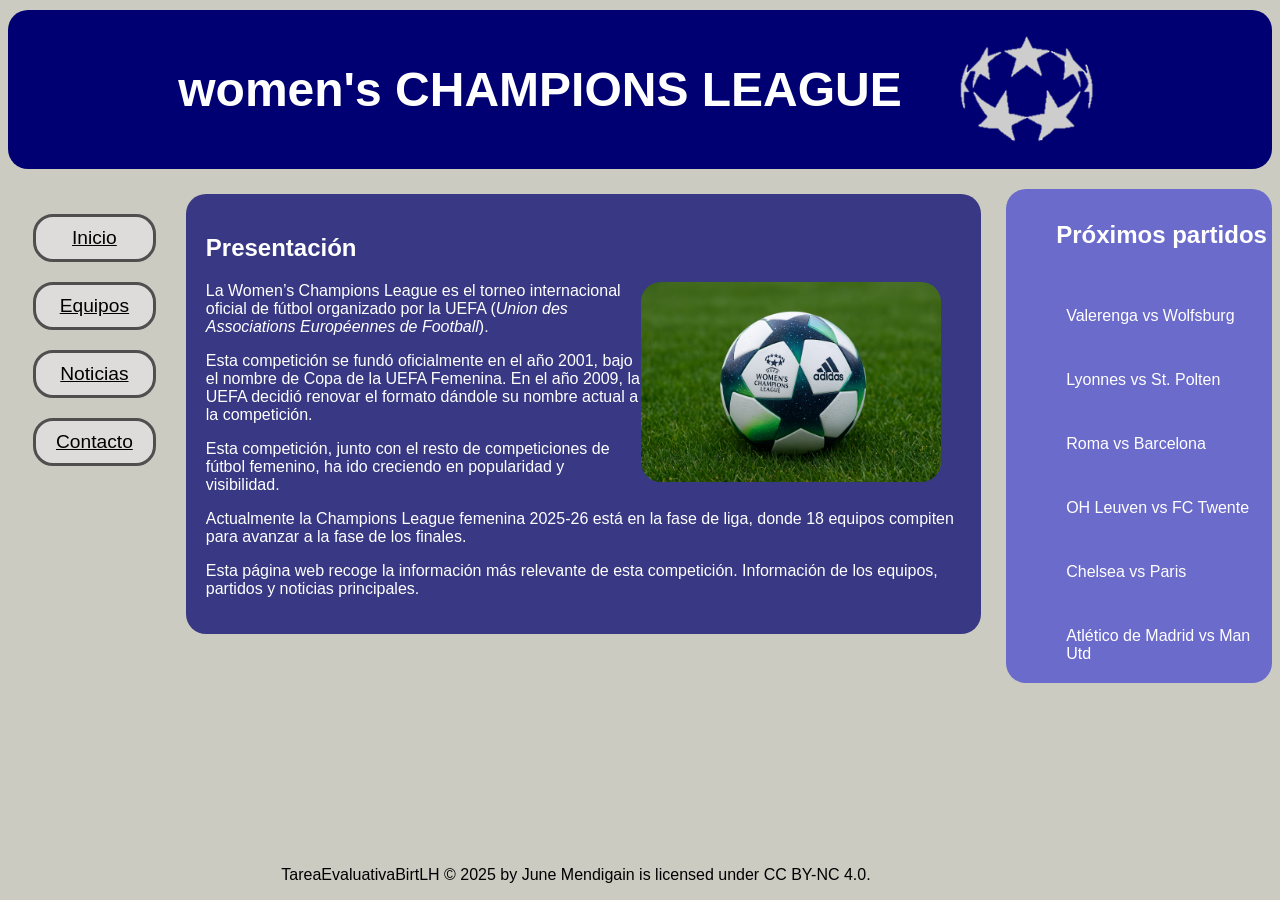
<file: index.html>
<!--
    Módulo: Desarrollo de Aplicaciones Multiplataforma (DAM)
    Unidad Didáctica: UD02 Desarrollo web con HTML5 y CSS3
    Tarea: Tarea evaluativa 2. Sitio web
    Autor: June Mendigain Sukuntza
    Fecha: 18/10/2025
    Enlace a reflexión: https://drive.google.com/file/d/1oFeCF9HMycflmSHaGI3Tbd03LkwJG669/view?usp=sharing
-->

<!DOCTYPE html>
<html lang="es">
    <head>
        <meta charset="utf-8">
        <title>Inicio</title>
        <link rel="stylesheet" href="css\estilos.css"> <!--Link hoja de estilo común-->
        <link rel="stylesheet" href="css\index.css"> <!--Link hoja de estilo específico-->
    </head>

    <body>
        <header>
            <h1>women's CHAMPIONS LEAGUE</h1>
            <img src="img\logo.png" alt="imagen">
        </header>
        
        <main>
            <nav> <!--Pestañas de navegación-->
                <dt>
                    <dl><a href="index.html">Inicio</a></dl>
                    <dl><a href="equipos.html">Equipos</a></dl>
                    <dl><a href="noticias.html">Noticias</a></dl>
                    <dl><a href="contacto.html">Contacto</a></dl>
                </dt>
            </nav>

            <section id="presentacion"> <!--Presentación sitio web-->
                <h2>Presentación</h2>
                <img class="imagen-float " src="img\balon.png" alt="imagen float">
                <p>La Women’s Champions League es el torneo internacional oficial de fútbol organizado por la UEFA (<i>Union des Associations Européennes de Football</i>).</p>
                <p>Esta competición se fundó oficialmente en el año 2001, bajo el nombre de Copa de la UEFA Femenina. En el año 2009, la UEFA decidió renovar el formato dándole su nombre actual a la competición.</p>
                <p>Esta competición, junto con el resto de competiciones de fútbol femenino, ha ido creciendo en popularidad y visibilidad.</p>
                <p>Actualmente la Champions League femenina 2025-26 está en la fase de liga, donde 18 equipos compiten para avanzar a la fase de los finales.</p>
                <p>Esta página web recoge la información más relevante de esta competición. Información de los equipos, partidos y noticias principales.</p>
            </section>

            <aside id="aside-noForm"> <!--Próximos partidos-->
                <h4>Próximos partidos</h4>
                <p>Valerenga vs Wolfsburg</p>
                <p>Lyonnes vs St. Polten</p>
                <p>Roma vs Barcelona</p>
                <p>OH Leuven vs FC Twente</p>
                <p>Chelsea vs Paris</p>
                <p>Atlético de Madrid vs Man Utd</p>
            </aside>
        </main>

        <footer>
            <p>TareaEvaluativaBirtLH  © 2025 by June Mendigain is licensed under CC BY-NC 4.0.</p>
        </footer>
    </body>

</html>
</file>
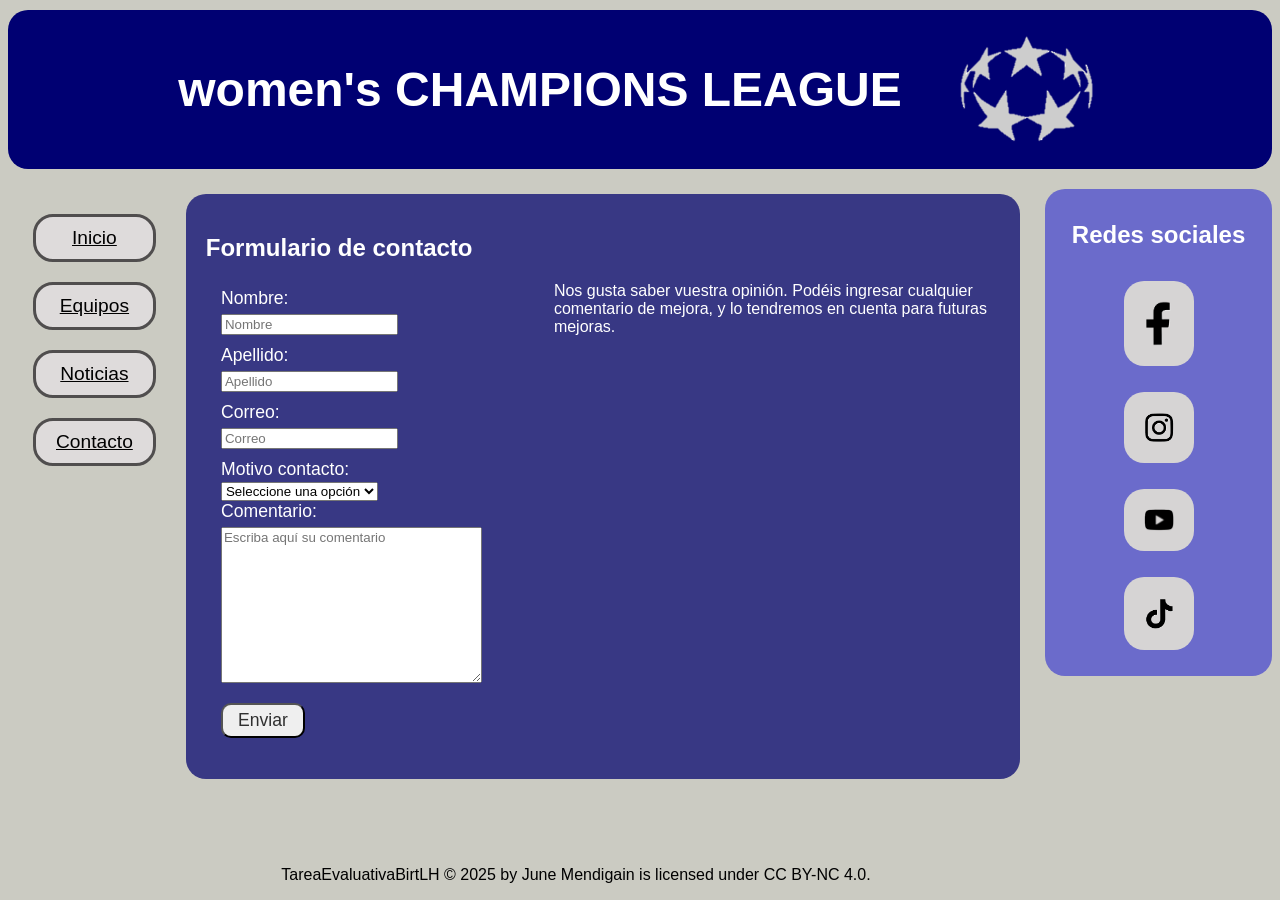
<file: contacto.html>
<!--
    Módulo: Desarrollo de Aplicaciones Multiplataforma (DAM)
    Unidad Didáctica: UD02 Desarrollo web con HTML5 y CSS3
    Tarea: Tarea evaluativa 2. Sitio web
    Autor: June Mendigain Sukuntza
    Fecha: 18/10/2025
    Enlace a reflexión: https://drive.google.com/file/d/1oFeCF9HMycflmSHaGI3Tbd03LkwJG669/view?usp=sharing
-->

<!DOCTYPE html>
<html lang="es">
    <head>
        <meta charset="utf-8">
        <title>Contacto</title>
        <link rel="stylesheet" href="css\estilos.css"> <!--Link hoja de estilo común-->
        <link rel="stylesheet" href="css\contacto.css"> <!--Link hoja de estilo específico-->
    </head>

    <body>
        <header>
            <h1>women's CHAMPIONS LEAGUE</h1>
            <img src="img\logo.png" alt="imagen">
        </header>
        
        <main>
            <nav> <!--Pestañas de navegación-->
                <dt>
                    <dl><a href="index.html">Inicio</a></dl>
                    <dl><a href="equipos.html">Equipos</a></dl>
                    <dl><a href="noticias.html">Noticias</a></dl>
                    <dl><a href="contacto.html">Contacto</a></dl>
                </dt>
            </nav>

            <section id="presentacion">
                <h2>Formulario de contacto</h2>
                <form action="mailto:junemendigain@gmail.com" method="post" enctype="text/plain">
                    <fieldset>
                        <label for="fnamenom2">Nombre:</label><br>
                        <input type="text" id="fnamenom2" name="nombre" placeholder="Nombre" required><br>
                        <label for="fnameapel2">Apellido:</label><br>
                        <input type="text" id="fnameapel2" name="apellido" placeholder="Apellido" required><br>
                        <label for="fnamecor2">Correo:</label><br>
                        <input type="text" id="fnamecor2" name="correo" placeholder="Correo" required><br>
                        <label for="fnamesel2">Motivo contacto:</label><br>
                        <select name="motivo" required>
                            <option value="" disabled selected>Seleccione una opción</option>
                            <option value="sugerencia">Sugerencia</option>
                            <option value="consulta">Consulta</option>
                            <option value="queja">Queja</option>
                            <option value="otro">Otro</option>
                        </select><br>
                        <label for="fnamecom2">Comentario:</label><br>
                        <textarea name="mensaje" rows="10" cols="30" placeholder="Escriba aquí su comentario" required></textarea><br>
                        <input id="boton-envio" type="submit" value="Enviar">
                    </fieldset>
                </form>
                <p>Nos gusta saber vuestra opinión. Podéis ingresar cualquier comentario de mejora, y lo tendremos en cuenta para futuras mejoras.</p>
            </section>

            <aside id="asideForm"> <!--Enlace a redes sociales-->
                <h4>Redes sociales</h4>
                <a href="https://www.facebook.com/?locale=es_ES" target="_blank"><img class="img" src="img\facebook.png" class="img" alt="imagen aside"></a>
                <a href="https://www.instagram.com/" target="_blank"><img class="img" src="img\instagram.png" class="img" alt="imagen aside"></a>
                <a href="https://www.youtube.com/" target="_blank"><img class="img" src="img\youtube.png" class="img" alt="imagen aside"></a>
                <a href="https://www.tiktok.com/es-419/" target="_blank"><img class="img" src="img\tiktok.png" class="img" alt="imagen aside"></a>
            </aside>
        </main>
        <footer>
            <p>TareaEvaluativaBirtLH  © 2025 by June Mendigain is licensed under CC BY-NC 4.0.</p>
        </footer>
    </body>

</html>
</file>
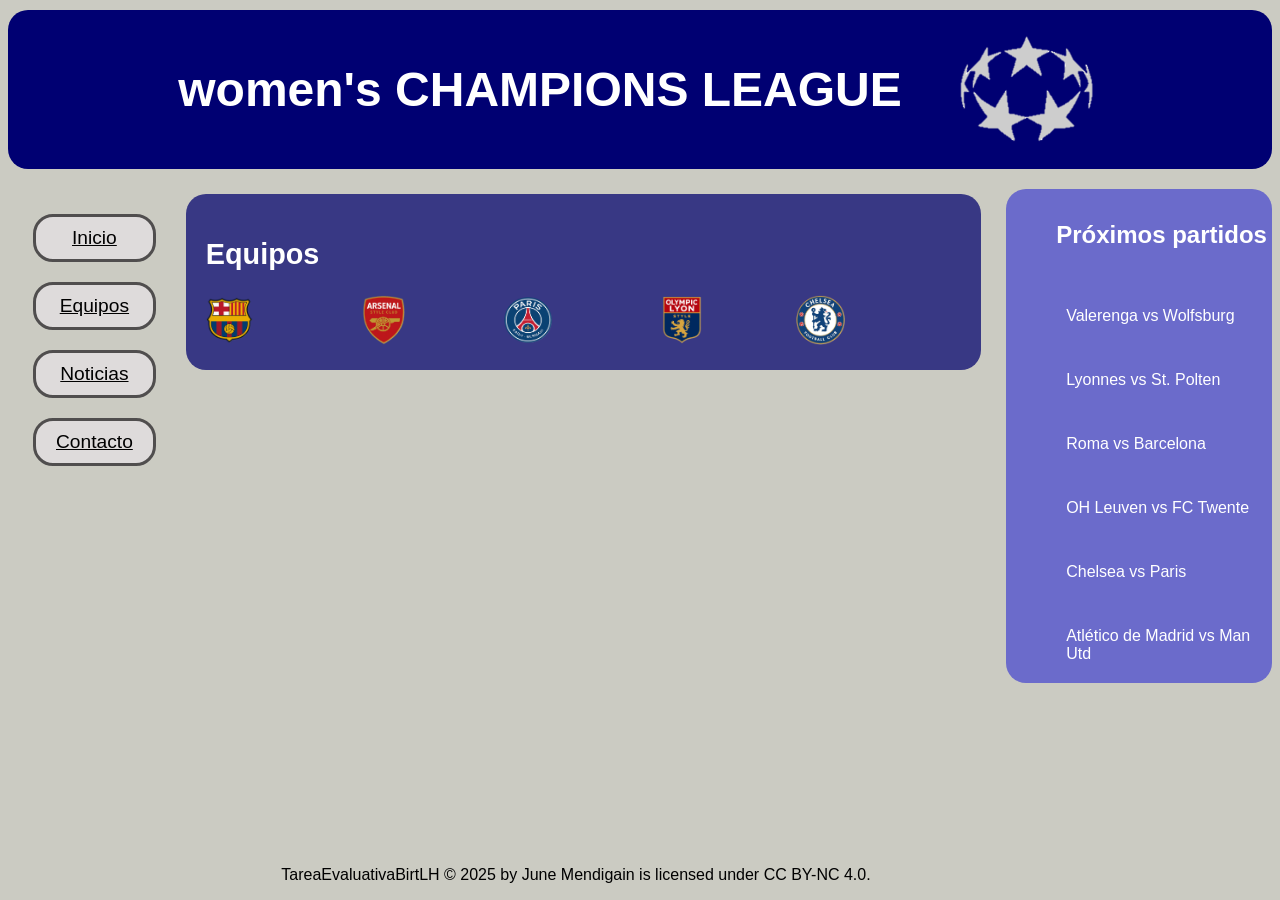
<file: equipos.html>
<!--
    Módulo: Desarrollo de Aplicaciones Multiplataforma (DAM)
    Unidad Didáctica: UD02 Desarrollo web con HTML5 y CSS3
    Tarea: Tarea evaluativa 2. Sitio web
    Autor: June Mendigain Sukuntza
    Fecha: 18/10/2025
    Enlace a reflexión: https://drive.google.com/file/d/1oFeCF9HMycflmSHaGI3Tbd03LkwJG669/view?usp=sharing
-->

<!DOCTYPE html>
<html lang="es">
    <head>
        <meta charset="utf-8">
        <title>Equipos</title>
        <link rel="stylesheet" href="css\estilos.css"> <!--Link hoja de estilo común-->
        <link rel="stylesheet" href="css\categorias.css"> <!--Link hoja de estilo específico-->
    </head>

    <body>
        <header>
            <h1>women's CHAMPIONS LEAGUE</h1>
            <img src="img\logo.png" alt="imagen">
        </header>
        
        <main>
            <nav> <!--Pestañas de navegación-->
                <dt>
                    <dl><a href="index.html">Inicio</a></dl>
                    <dl><a href="equipos.html">Equipos</a></dl>
                    <dl><a href="noticias.html">Noticias</a></dl>
                    <dl><a href="contacto.html">Contacto</a></dl>
                </dt>
            </nav>

            <section id="presentacion-equipos"> <!--Equipos-->
                <h2>Equipos</h2>
                <div id="equipos"> <!--Etiqueta div aplicar el estilo 'equipos'-->
                    <a href="categorias\barcelona.html"><img class="section-img" src="img\barcelona.png"></a>
                    <a href="categorias\arsenal.html"><img class="section-img" src="img\arsenal.png"></a>
                    <a href="categorias\paris.html"><img class="section-img" src="img\paris.png"></a>
                    <a href="categorias\lyones.html"><img class="section-img" src="img\lyones.png"></a>
                    <a href="categorias\chelsea.html"><img class="section-img" src="img\chelsea.png"></a>
                </div>
            </section>

            <aside id="aside-noForm"> <!--Próximos partidos-->
                <h4>Próximos partidos</h4>
                <p>Valerenga vs Wolfsburg</p>
                <p>Lyonnes vs St. Polten</p>
                <p>Roma vs Barcelona</p>
                <p>OH Leuven vs FC Twente</p>
                <p>Chelsea vs Paris</p>
                <p>Atlético de Madrid vs Man Utd</p>
            </aside>
        </main>

        <footer>
            <p>TareaEvaluativaBirtLH  © 2025 by June Mendigain is licensed under CC BY-NC 4.0.</p>
        </footer>
    </body>

</html>
</file>
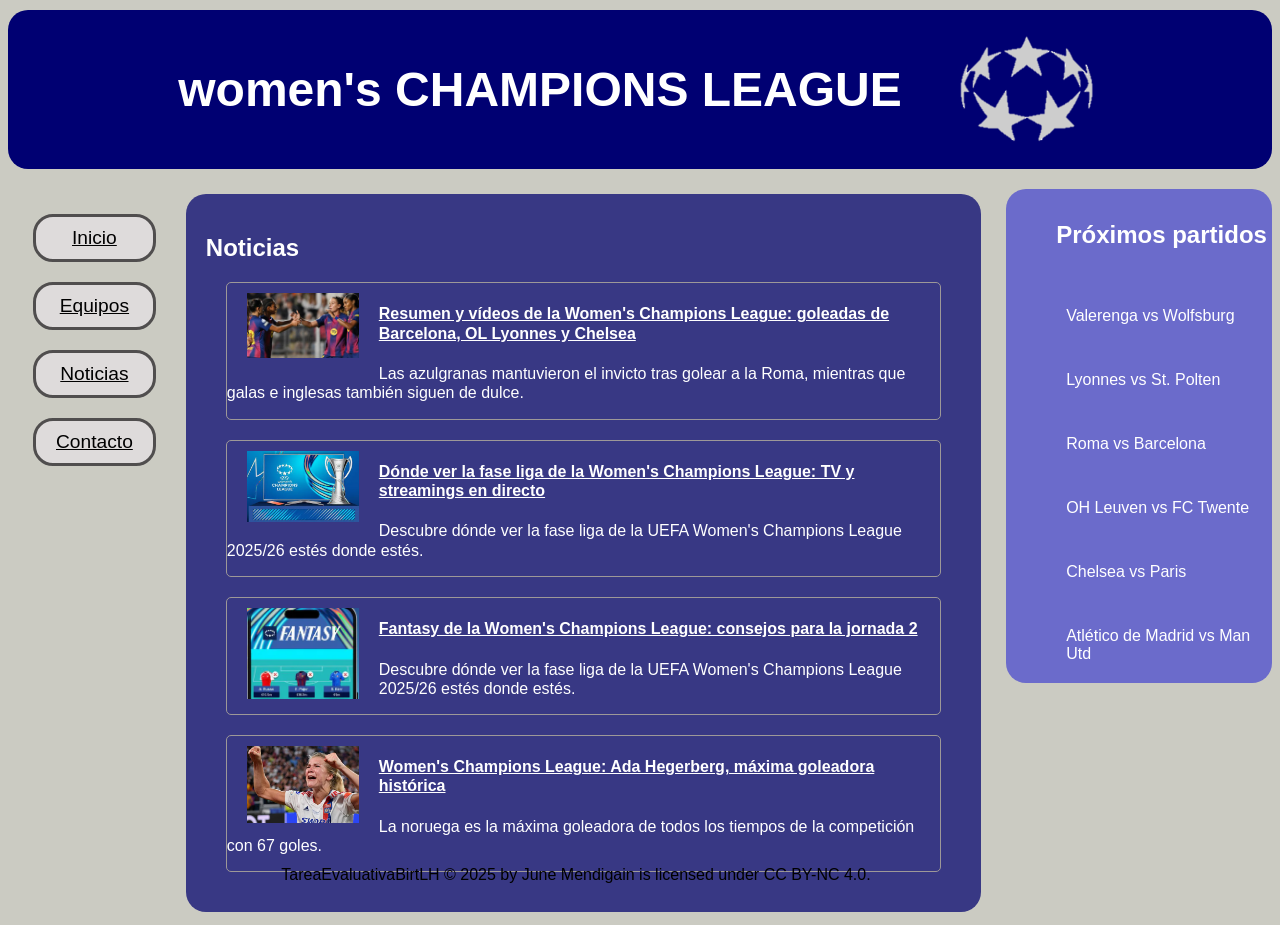
<file: noticias.html>
<!--
    Módulo: Desarrollo de Aplicaciones Multiplataforma (DAM)
    Unidad Didáctica: UD02 Desarrollo web con HTML5 y CSS3
    Tarea: Tarea evaluativa 2. Sitio web
    Autor: June Mendigain Sukuntza
    Fecha: 18/10/2025
    Enlace a reflexión: https://drive.google.com/file/d/1oFeCF9HMycflmSHaGI3Tbd03LkwJG669/view?usp=sharing
-->

<!DOCTYPE html>
<html lang="es">
    <head>
        <meta charset="utf-8">
        <title>Noticias</title>
        <link rel="stylesheet" href="css\estilos.css"> <!--Link hoja de estilo común-->
        <link rel="stylesheet" href="css\noticias.css"> <!--Link hoja de estilo específico-->
    </head>

    <body>
        <header>
            <h1>women's CHAMPIONS LEAGUE</h1>
            <img src="img\logo.png" alt="imagen">
        </header>
        
        <main>
            <nav> <!--Pestañas de navegación-->
                <dt>
                    <dl><a href="index.html">Inicio</a></dl>
                    <dl><a href="equipos.html">Equipos</a></dl>
                    <dl><a href="noticias.html">Noticias</a></dl>
                    <dl><a href="contacto.html">Contacto</a></dl>
                </dt>
            </nav>

            <section id="presentacion"> <!--Noticias con los enlaces externos a la noticia-->
                <h2>Noticias</h2>
                <article>
                    <img class="imagen-float " src="img\noticia1.png" alt="imagen float">
                    <h4><a href="https://es.uefa.com/womenschampionsleague/news/029e-1ef7b19d3caf-307f954601a5-1000--resumen-y-videos-de-la-women-s-champions-league-goleadas-de-/" target="_blank">Resumen y vídeos de la Women's Champions League: goleadas de Barcelona, OL Lyonnes y Chelsea</a></h4>
                    <p>Las azulgranas mantuvieron el invicto tras golear a la Roma, mientras que galas e inglesas también siguen de dulce.</p>
                </article>
                <article>
                    <img class="imagen-float " src="img\noticia2.png" alt="imagen float">
                    <h4><a href="https://es.uefa.com/womenschampionsleague/news/029e-1ee6de0247d7-782661fbedf4-1000--donde-ver-la-fase-liga-de-la-women-s-champions-league-tv-y-s/" target="_blank">Dónde ver la fase liga de la Women's Champions League: TV y streamings en directo</a></h4>
                    <p>Descubre dónde ver la fase liga de la UEFA Women's Champions League 2025/26 estés donde estés.</p>
                </article>
                <article>
                    <img class="imagen-float " src="img\noticia3.png" alt="imagen float">
                    <h4><a href="https://es.uefa.com/womenschampionsleague/news/029e-1ef32c709008-748fbe307be0-1000--fantasy-de-la-women-s-champions-league-consejos-para-la-jorn/" target="_blank">Fantasy de la Women's Champions League: consejos para la jornada 2</a></h4>
                    <p>Descubre dónde ver la fase liga de la UEFA Women's Champions League 2025/26 estés donde estés.</p>
                </article>
                <article>
                    <img class="imagen-float " src="img\noticia4.png" alt="imagen float">
                    <h4><a href="https://es.uefa.com/womenschampionsleague/news/0256-0e17878a4b52-8069e7241b14-1000--women-s-champions-league-ada-hegerberg-maxima-goleadora-hist/" target="_blank">Women's Champions League: Ada Hegerberg, máxima goleadora histórica</a></h4>
                    <p>La noruega es la máxima goleadora de todos los tiempos de la competición con 67 goles.</p>
                </article>
            </section>

            <aside id="aside-noForm"> <!--Próximos partidos-->
                <h4>Próximos partidos</h4>
                <p>Valerenga vs Wolfsburg</p>
                <p>Lyonnes vs St. Polten</p>
                <p>Roma vs Barcelona</p>
                <p>OH Leuven vs FC Twente</p>
                <p>Chelsea vs Paris</p>
                <p>Atlético de Madrid vs Man Utd</p>
            </aside>
        </main>

        <footer>
            <p>TareaEvaluativaBirtLH  © 2025 by June Mendigain is licensed under CC BY-NC 4.0.</p>
        </footer>
    </body>

</html>
</file>
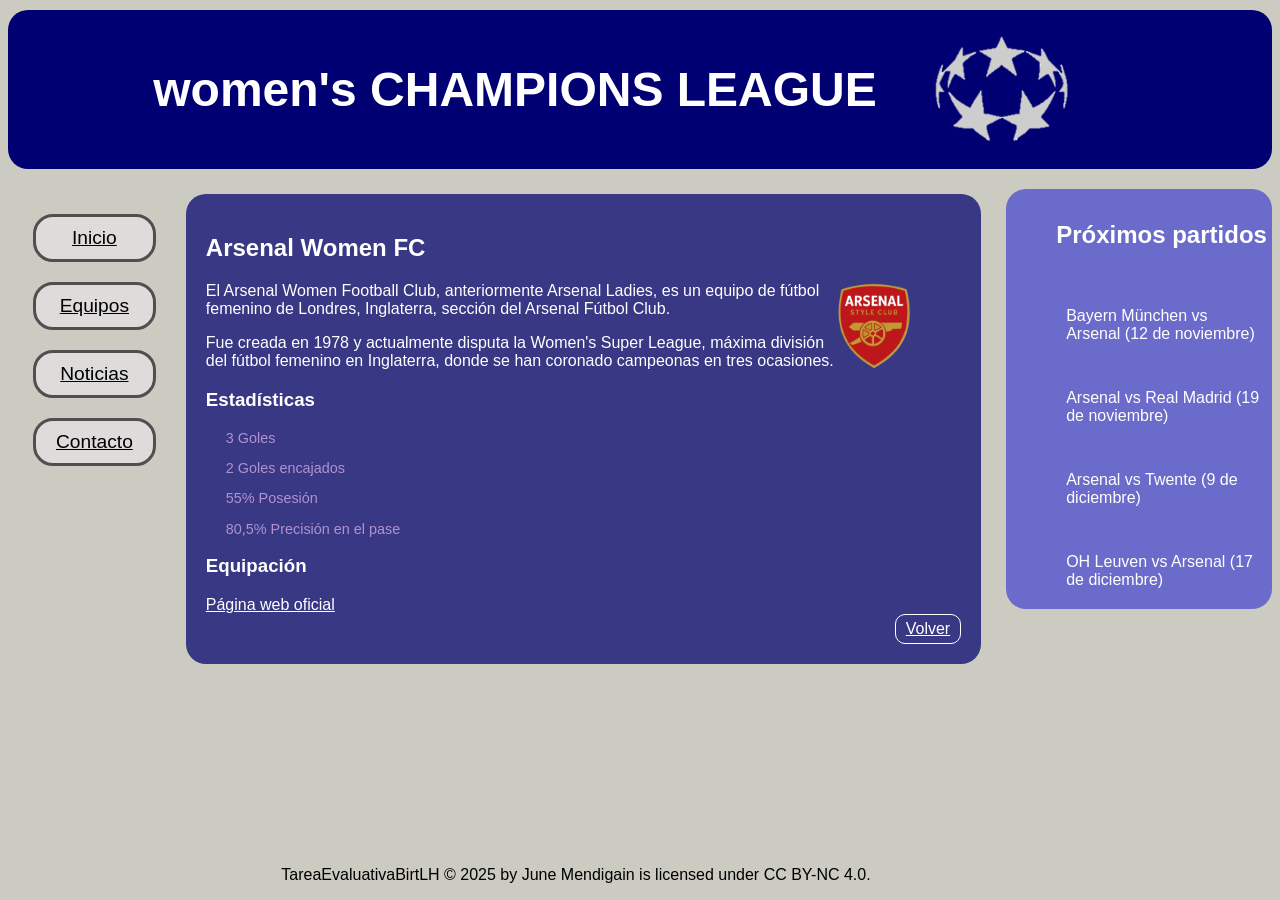
<file: categorias/arsenal.html>
<!--
    Módulo: Desarrollo de Aplicaciones Multiplataforma (DAM)
    Unidad Didáctica: UD02 Desarrollo web con HTML5 y CSS3
    Tarea: Tarea evaluativa 2. Sitio web
    Autor: June Mendigain Sukuntza
    Fecha: 18/10/2025
    Enlace a reflexión: https://drive.google.com/file/d/1oFeCF9HMycflmSHaGI3Tbd03LkwJG669/view?usp=sharing
-->

<!DOCTYPE html>
<html lang="es">
    <head>
        <meta charset="utf-8">
        <title>Inicio</title>
        <link rel="stylesheet" href="..\css\estilos.css"> <!--Link hoja de estilo común-->
        <link rel="stylesheet" href="..\css\equipos.css"> <!--Link hoja de estilo específico-->
    </head>

    <body>
        <header>
            <h1>women's CHAMPIONS LEAGUE</h1>
            <img src="..\img\logo.png" alt="imagen">
        </header>
        
        <main>
            <nav>
                <dt>
                    <dl><a href="..\index.html">Inicio</a></dl>
                    <dl><a href="..\equipos.html">Equipos</a></dl>
                    <dl><a href="..\noticias.html">Noticias</a></dl>
                    <dl><a href="..\contacto.html">Contacto</a></dl>
                </dt>
            </nav>

            <section id="presentacion">
                <h2>Arsenal Women FC</h2>
                <img src="..\img\arsenal.png">
                <p>El Arsenal Women Football Club, anteriormente Arsenal Ladies, es un equipo de fútbol femenino de Londres, Inglaterra, sección del Arsenal Fútbol Club.</p>
                <p>Fue creada en 1978 y actualmente disputa la Women's Super League, máxima división del fútbol femenino en Inglaterra, donde se han coronado campeonas en tres ocasiones.</p>
                <h3>Estadísticas</h3>
                <div id="estadisticas">
                    <p>3 Goles</p>
                    <p>2 Goles encajados</p>
                    <p>55% Posesión</p>
                    <p>80,5% Precisión en el pase</p>
                </div>
                <h3>Equipación</h3>
                <a href="https://arsenaldirect.arsenal.com/Clothing/Womens-Clothing/c/womens-clothing" target="_blank">Página web oficial</a><br>
                <a href="..\equipos.html" id="volver">Volver</a>
            </section>

            <aside id="aside-noForm"> <!--Próximos partidos del equipo-->
                <h4>Próximos partidos</h4>
                <p>Bayern München vs Arsenal (12 de noviembre)</p>
                <p>Arsenal vs Real Madrid (19 de noviembre)</p>
                <p>Arsenal vs Twente (9 de diciembre)</p>
                <p>OH Leuven vs Arsenal (17 de diciembre)</p>
            </aside>
        </main>

        <footer>
            <p>TareaEvaluativaBirtLH  © 2025 by June Mendigain is licensed under CC BY-NC 4.0.</p>
        </footer>
    </body>

</html>
</file>
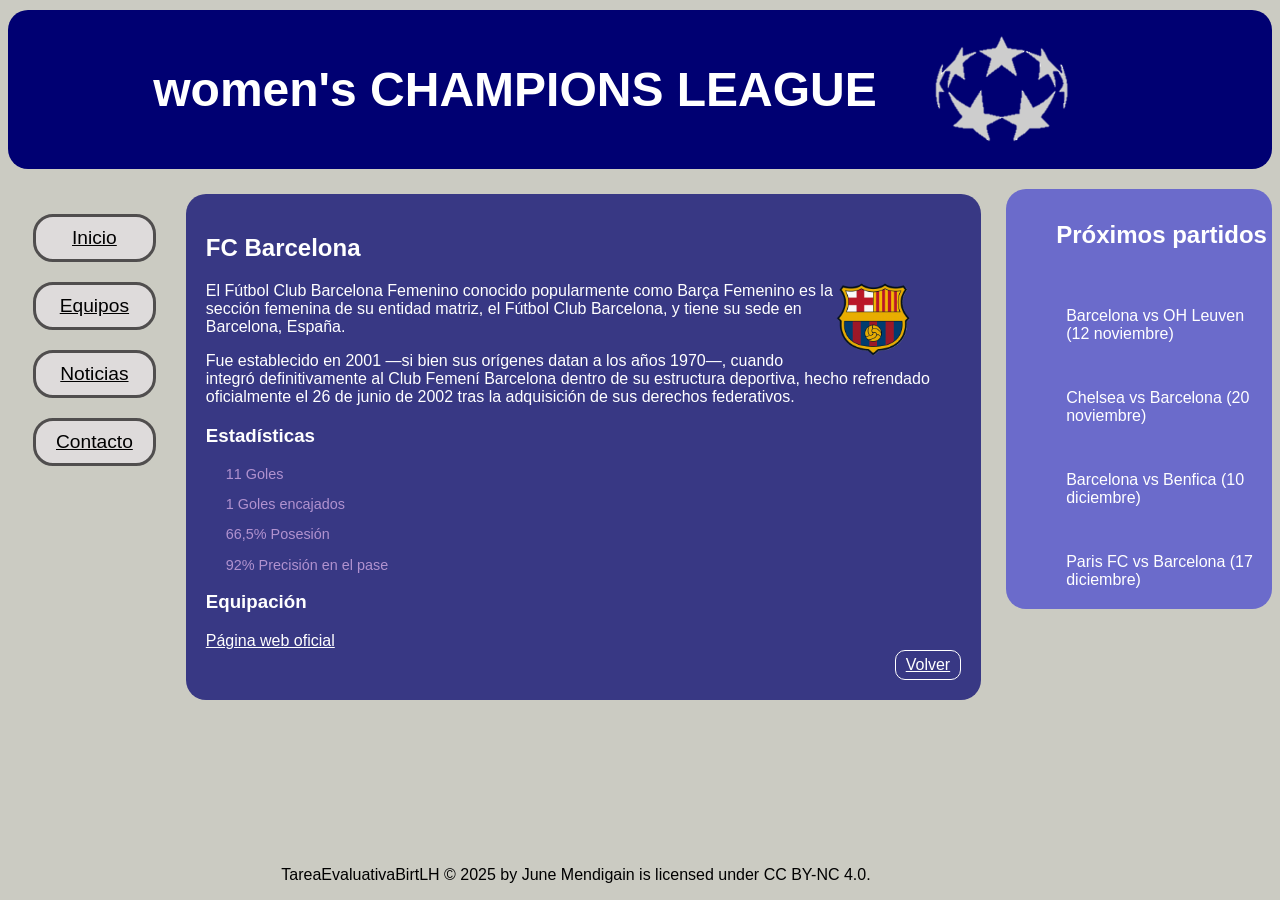
<file: categorias/barcelona.html>
<!--
    Módulo: Desarrollo de Aplicaciones Multiplataforma (DAM)
    Unidad Didáctica: UD02 Desarrollo web con HTML5 y CSS3
    Tarea: Tarea evaluativa 2. Sitio web
    Autor: June Mendigain Sukuntza
    Fecha: 18/10/2025
    Enlace a reflexión: https://drive.google.com/file/d/1oFeCF9HMycflmSHaGI3Tbd03LkwJG669/view?usp=sharing
-->

<!DOCTYPE html>
<html lang="es">
    <head>
        <meta charset="utf-8">
        <title>Inicio</title>
        <link rel="stylesheet" href="..\css\estilos.css"> <!--Link hoja de estilo común-->
        <link rel="stylesheet" href="..\css\equipos.css"> <!--Link hoja de estilo específico-->
    </head>

    <body>
        <header>
            <h1>women's CHAMPIONS LEAGUE</h1>
            <img src="..\img\logo.png" alt="imagen">
        </header>
        
        <main>
            <nav>
                <dt>
                    <dl><a href="..\index.html">Inicio</a></dl>
                    <dl><a href="..\equipos.html">Equipos</a></dl>
                    <dl><a href="..\noticias.html">Noticias</a></dl>
                    <dl><a href="..\contacto.html">Contacto</a></dl>
                </dt>
            </nav>

            <section id="presentacion">
                <h2>FC Barcelona</h2>
                <img src="..\img\barcelona.png">
                <p>El Fútbol Club Barcelona Femenino conocido popularmente como Barça Femenino es la sección femenina de su entidad matriz, el Fútbol Club Barcelona, y tiene su sede en Barcelona, España.</p>
                <p>Fue establecido en 2001 —si bien sus orígenes datan a los años 1970—, cuando integró definitivamente al Club Femení Barcelona dentro de su estructura deportiva, hecho refrendado oficialmente el 26 de junio de 2002 tras la adquisición de sus derechos federativos.</p>
                <h3>Estadísticas</h3>
                <div id="estadisticas">
                    <p>11 Goles</p>
                    <p>1 Goles encajados</p>
                    <p>66,5% Posesión</p>
                    <p>92% Precisión en el pase</p>
                </div>
                <h3>Equipación</h3>
                <a href="https://store.fcbarcelona.com/es/collections/women-home-kit" target="_blank">Página web oficial</a><br>
                <a href="..\equipos.html" id="volver">Volver</a>          
            </section>

            <aside id="aside-noForm"> <!--Próximos partidos del equipo-->
                <h4>Próximos partidos</h4>
                <p>Barcelona vs OH Leuven (12 noviembre)</p>
                <p>Chelsea vs Barcelona (20 noviembre)</p>
                <p>Barcelona vs Benfica (10 diciembre)</p>
                <p>Paris FC vs Barcelona (17 diciembre)</p>
            </aside>
        </main>

        <footer>
            <p>TareaEvaluativaBirtLH  © 2025 by June Mendigain is licensed under CC BY-NC 4.0.</p>
        </footer>
    </body>

</html>
</file>
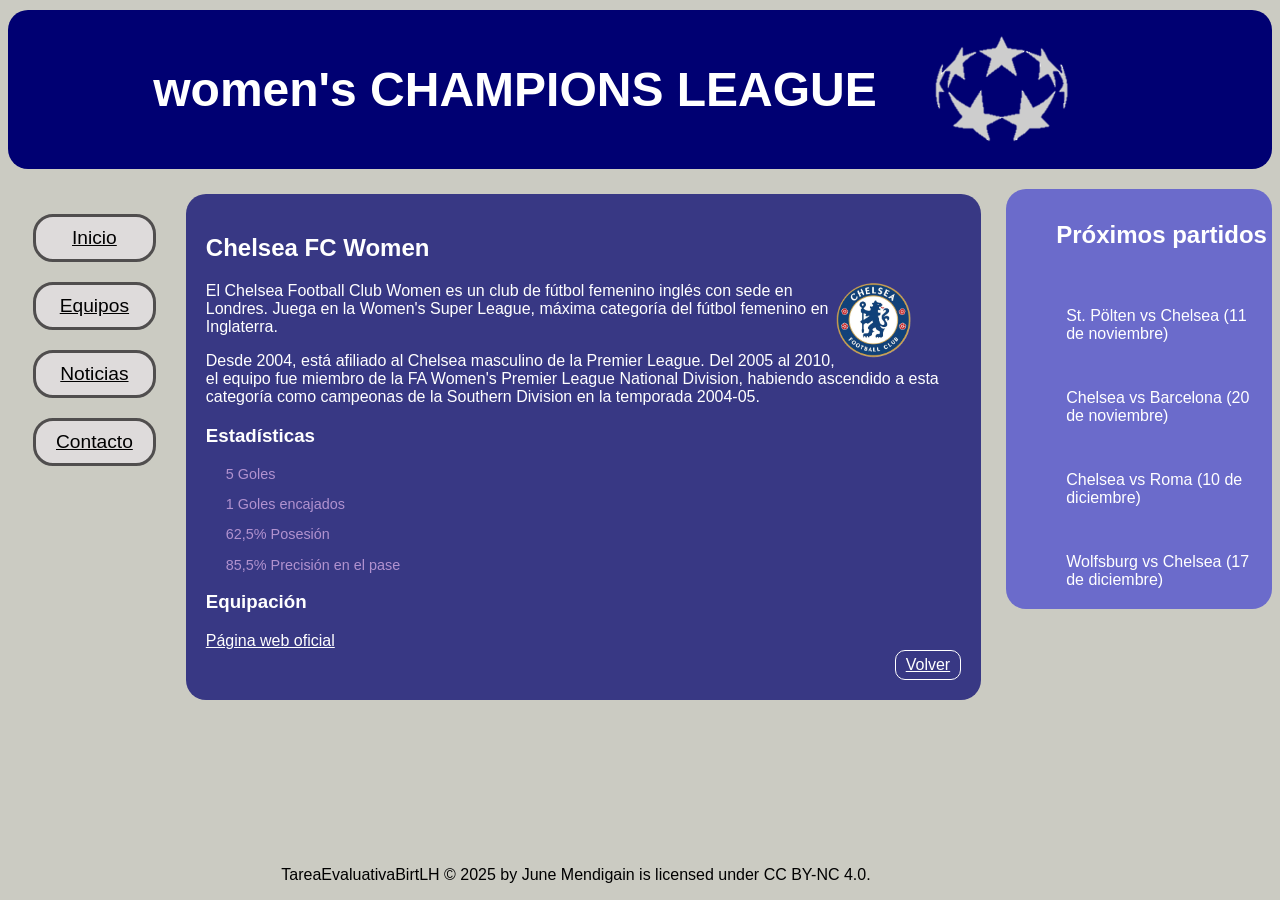
<file: categorias/chelsea.html>
<!--
    Módulo: Desarrollo de Aplicaciones Multiplataforma (DAM)
    Unidad Didáctica: UD02 Desarrollo web con HTML5 y CSS3
    Tarea: Tarea evaluativa 2. Sitio web
    Autor: June Mendigain Sukuntza
    Fecha: 18/10/2025
    Enlace a reflexión: https://drive.google.com/file/d/1oFeCF9HMycflmSHaGI3Tbd03LkwJG669/view?usp=sharing
-->

<!DOCTYPE html>
<html lang="es">
    <head>
        <meta charset="utf-8">
        <title>Inicio</title>
        <link rel="stylesheet" href="..\css\estilos.css"> <!--Link hoja de estilo común-->
        <link rel="stylesheet" href="..\css\equipos.css"> <!--Link hoja de estilo específico-->
    </head>

    <body>
        <header>
            <h1>women's CHAMPIONS LEAGUE</h1>
            <img src="..\img\logo.png" alt="imagen">
        </header>
        
        <main>
            <nav>
                <dt>
                    <dl><a href="..\index.html">Inicio</a></dl>
                    <dl><a href="..\equipos.html">Equipos</a></dl>
                    <dl><a href="..\noticias.html">Noticias</a></dl>
                    <dl><a href="..\contacto.html">Contacto</a></dl>
                </dt>
            </nav>

            <section id="presentacion">
                <h2>Chelsea FC Women</h2>
                <img src="..\img\chelsea.png">
                <p>El Chelsea Football Club Women es un club de fútbol femenino inglés con sede en Londres. Juega en la Women's Super League, máxima categoría del fútbol femenino en Inglaterra.</p>
                <p>Desde 2004, está afiliado al Chelsea masculino de la Premier League. Del 2005 al 2010, el equipo fue miembro de la FA Women's Premier League National Division, habiendo ascendido a esta categoría como campeonas de la Southern Division en la temporada 2004-05.</p>
                <h3>Estadísticas</h3>
                <div id="estadisticas">
                    <p>5 Goles</p>
                    <p>1 Goles encajados</p>
                    <p>62,5% Posesión</p>
                    <p>85,5% Precisión en el pase</p>
                </div>
                <h3>Equipación</h3>
                <a href="https://store.chelseafc.com/en/chelsea-women/t-32338402+ga-68+z-920940-1417060386" target="_blank">Página web oficial</a><br>
                <a href="..\equipos.html" id="volver">Volver</a>          
            </section>

            <aside id="aside-noForm"> <!--Próximos partidos del equipo-->
                <h4>Próximos partidos</h4>
                <p>St. Pölten vs Chelsea (11 de noviembre)</p>
                <p>Chelsea vs Barcelona (20 de noviembre)</p>
                <p>Chelsea vs Roma (10 de diciembre)</p>
                <p>Wolfsburg vs Chelsea (17 de diciembre)</p>
            </aside>
        </main>

        <footer>
            <p>TareaEvaluativaBirtLH  © 2025 by June Mendigain is licensed under CC BY-NC 4.0.</p>
        </footer>
    </body>

</html>
</file>
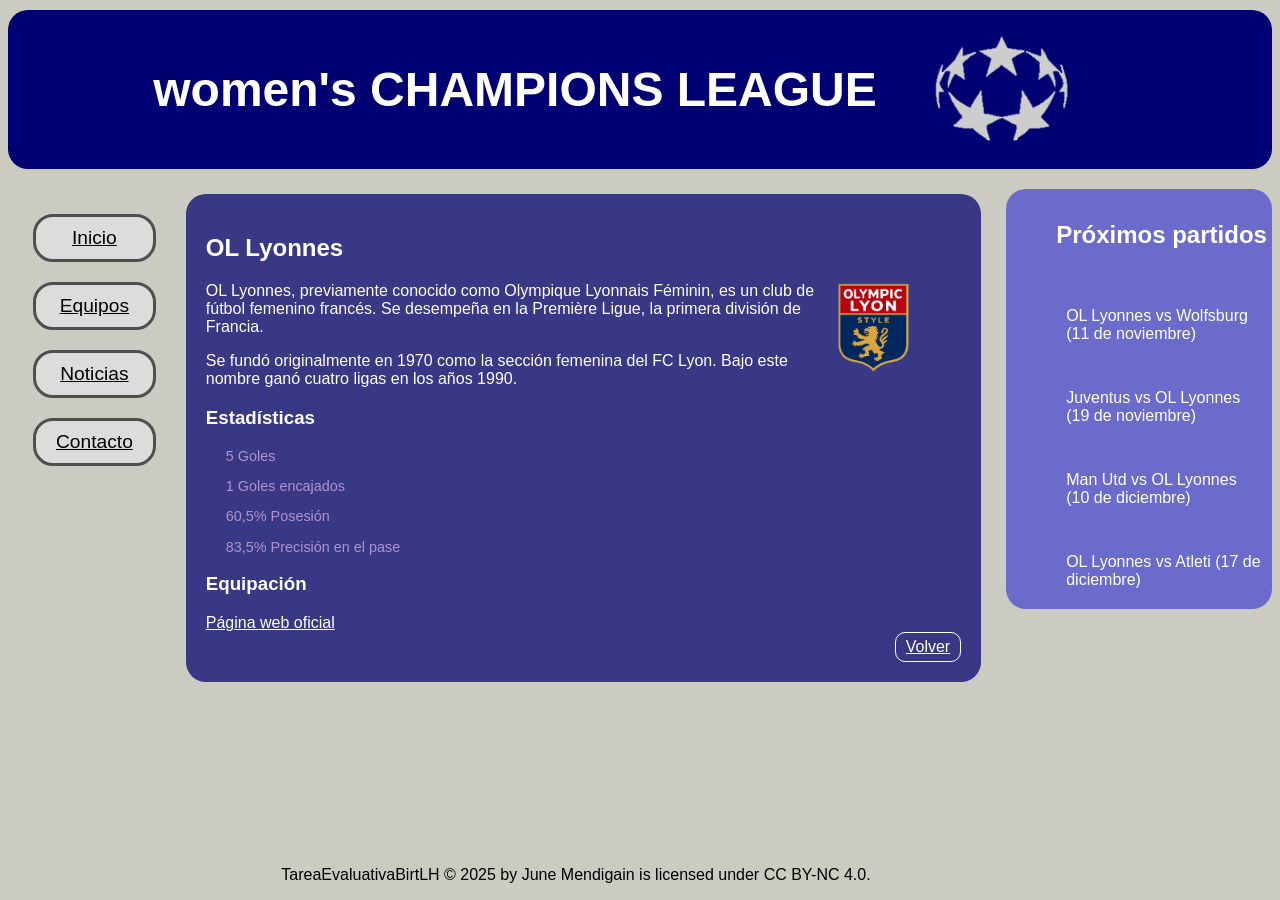
<file: categorias/lyones.html>
<!--
    Módulo: Desarrollo de Aplicaciones Multiplataforma (DAM)
    Unidad Didáctica: UD02 Desarrollo web con HTML5 y CSS3
    Tarea: Tarea evaluativa 2. Sitio web
    Autor: June Mendigain Sukuntza
    Fecha: 18/10/2025
    Enlace a reflexión: https://drive.google.com/file/d/1oFeCF9HMycflmSHaGI3Tbd03LkwJG669/view?usp=sharing
-->

<!DOCTYPE html>
<html lang="es">
    <head>
        <meta charset="utf-8">
        <title>Inicio</title>
        <link rel="stylesheet" href="..\css\estilos.css"> <!--Link hoja de estilo común-->
        <link rel="stylesheet" href="..\css\equipos.css"> <!--Link hoja de estilo específico-->
    </head>

    <body>
        <header>
            <h1>women's CHAMPIONS LEAGUE</h1>
            <img src="..\img\logo.png" alt="imagen">
        </header>
        
        <main>
            <nav>
                <dt>
                    <dl><a href="..\index.html">Inicio</a></dl>
                    <dl><a href="..\equipos.html">Equipos</a></dl>
                    <dl><a href="..\noticias.html">Noticias</a></dl>
                    <dl><a href="..\contacto.html">Contacto</a></dl>
                </dt>
            </nav>

            <section id="presentacion">
                <h2>OL Lyonnes</h2>
                <img src="..\img\lyones.png">
                <p>OL Lyonnes, previamente conocido como Olympique Lyonnais Féminin, es un club de fútbol femenino francés. Se desempeña en la Première Ligue, la primera división de Francia.</p>
                <p>Se fundó originalmente en 1970 como la sección femenina del FC Lyon. Bajo este nombre ganó cuatro ligas en los años 1990.</p>
                <h3>Estadísticas</h3>
                <div id="estadisticas">
                    <p>5 Goles</p>
                    <p>1 Goles encajados</p>
                    <p>60,5% Posesión</p>
                    <p>83,5% Precisión en el pase</p>
                </div>
                <h3>Equipación</h3>
                <a href="https://boutique.ol.fr/en/1921-home-mastercard?q=Season-2025//2026" target="_blank">Página web oficial</a><br>
                <a href="..\equipos.html" id="volver">Volver</a>          
            </section>

            <aside id="aside-noForm"> <!--Próximos partidos del equipo-->
                <h4>Próximos partidos</h4>
                <p>OL Lyonnes vs Wolfsburg (11 de noviembre)</p>
                <p>Juventus vs OL Lyonnes (19 de noviembre)</p>
                <p>Man Utd vs OL Lyonnes (10 de diciembre)</p>
                <p>OL Lyonnes vs Atleti (17 de diciembre)</p>
            </aside>
        </main>

        <footer>
            <p>TareaEvaluativaBirtLH  © 2025 by June Mendigain is licensed under CC BY-NC 4.0.</p>
        </footer>
    </body>

</html>
</file>
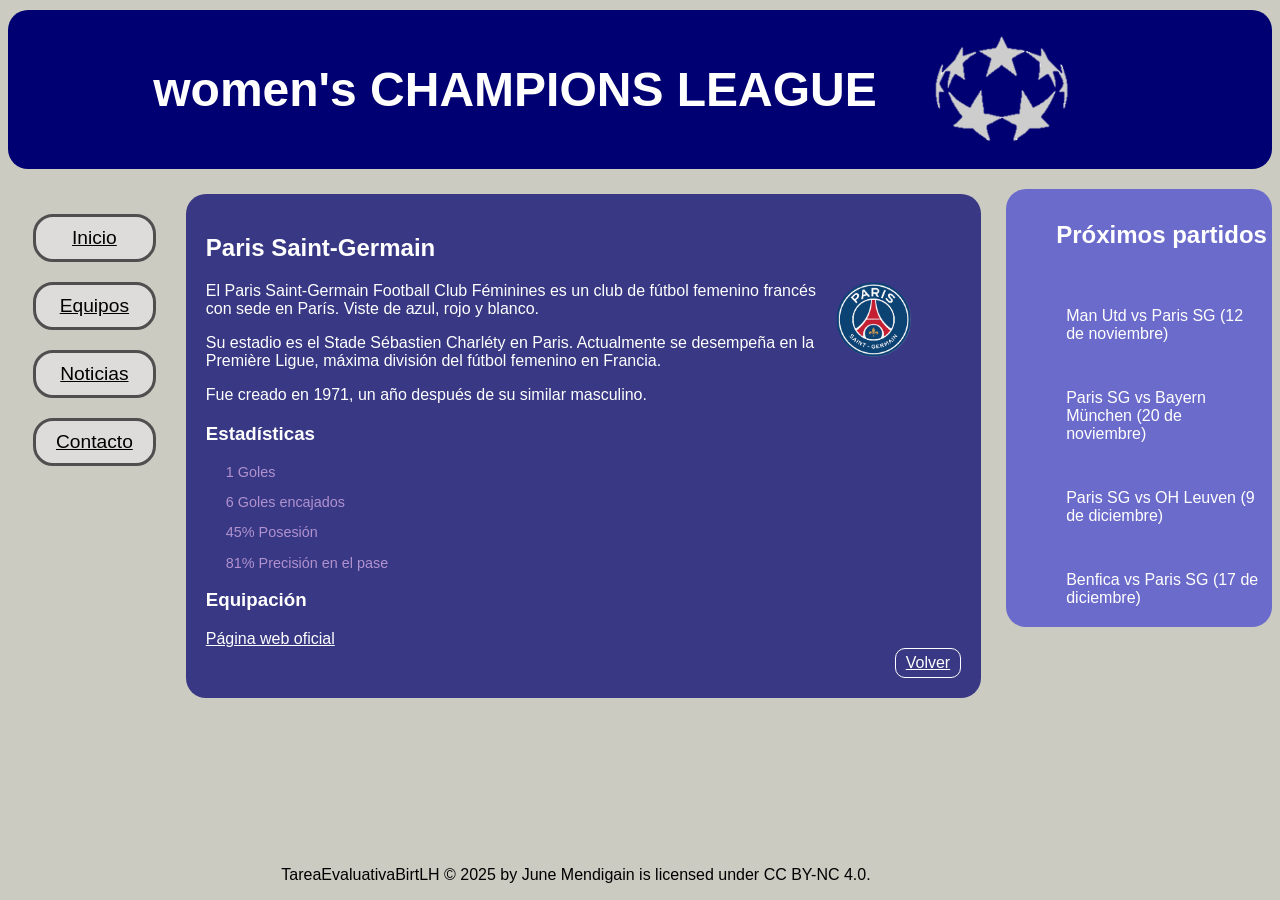
<file: categorias/paris.html>
<!--
    Módulo: Desarrollo de Aplicaciones Multiplataforma (DAM)
    Unidad Didáctica: UD02 Desarrollo web con HTML5 y CSS3
    Tarea: Tarea evaluativa 2. Sitio web
    Autor: June Mendigain Sukuntza
    Fecha: 18/10/2025
    Enlace a reflexión: https://drive.google.com/file/d/1oFeCF9HMycflmSHaGI3Tbd03LkwJG669/view?usp=sharing
-->

<!DOCTYPE html>
<html lang="es">
    <head>
        <meta charset="utf-8">
        <title>Inicio</title>
        <link rel="stylesheet" href="..\css\estilos.css"> <!--Link hoja de estilo común-->
        <link rel="stylesheet" href="..\css\equipos.css"> <!--Link hoja de estilo específico-->
    </head>

    <body>
        <header>
            <h1>women's CHAMPIONS LEAGUE</h1>
            <img src="..\img\logo.png" alt="imagen">
        </header>
        
        <main>
            <nav>
                <dt>
                    <dl><a href="..\index.html">Inicio</a></dl>
                    <dl><a href="..\equipos.html">Equipos</a></dl>
                    <dl><a href="..\noticias.html">Noticias</a></dl>
                    <dl><a href="..\contacto.html">Contacto</a></dl>
                </dt>
            </nav>

            <section id="presentacion">
                <h2>Paris Saint-Germain</h2>
                <img src="..\img\paris.png">
                <p>El Paris Saint-Germain Football Club Féminines es un club de fútbol femenino francés con sede en París. Viste de azul, rojo y blanco. </p>
                <p>Su estadio es el Stade Sébastien Charléty en Paris. Actualmente se desempeña en la Première Ligue, máxima división del fútbol femenino en Francia.</p>
                <p>Fue creado en 1971, un año después de su similar masculino.</p>
                <h3>Estadísticas</h3>
                <div id="estadisticas">
                    <p>1 Goles</p>
                    <p>6 Goles encajados</p>
                    <p>45% Posesión</p>
                    <p>81% Precisión en el pase</p>
                </div>
                <h3>Equipación</h3>
                <a href="https://store.psg.fr/fr/paris-saint-germain-women/t-14318148+ga-02+z-930202-303312072" target="_blank">Página web oficial</a><br>
                <a href="..\equipos.html" id="volver">Volver</a>          
            </section>

            <aside id="aside-noForm"> <!--Próximos partidos del equipo-->
                <h4>Próximos partidos</h4>
                <p>Man Utd vs Paris SG (12 de noviembre)</p>
                <p>Paris SG vs Bayern München (20 de noviembre)</p>
                <p>Paris SG vs OH Leuven (9 de diciembre)</p>
                <p>Benfica vs Paris SG (17 de diciembre)</p>
            </aside>
        </main>

        <footer>
            <p>TareaEvaluativaBirtLH  © 2025 by June Mendigain is licensed under CC BY-NC 4.0.</p>
        </footer>
    </body>

</html>
</file>
